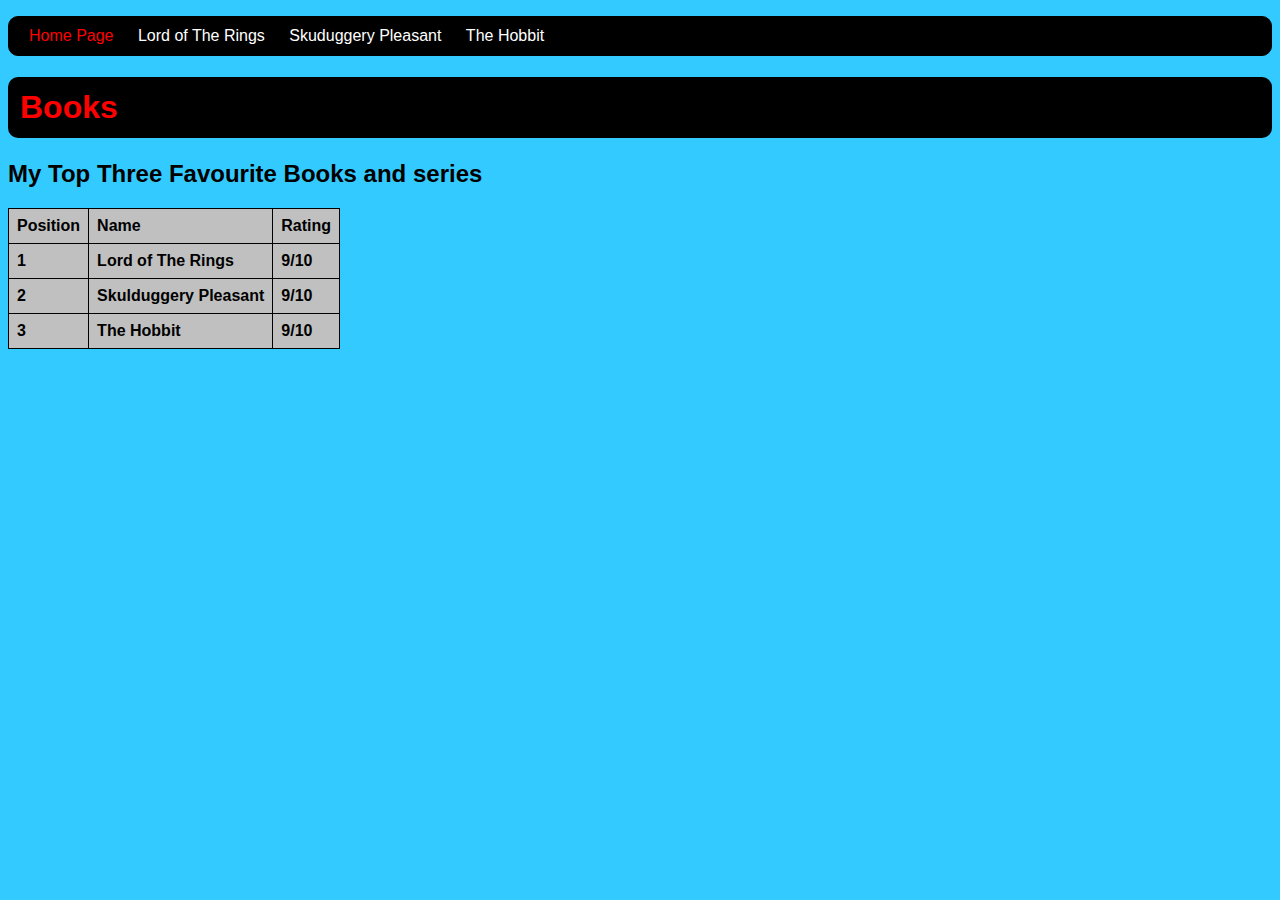
<file: books.html>
<!DOCTYPE html>
<html>
	<head>
		<title>Books</title>
		<link type="text/css" rel="stylesheet" href="https://watashiwacomix.github.io/control.css"/>
		<meta charset="utf-8"/>
	</head>
	<body>
		<ul class="menu">
<li class="selected">Home Page</li>	

<li><a href="lord of the rings.html">Lord of The Rings</a></li>
			
<li><a href="skulduggery pleasant.html">Skuduggery Pleasant</a>     </li>
			
<li><a href="the hobbit.html">The Hobbit</a></li>

			
        </ul>


		<h1>Books</h1>

	 <h2>My Top Three Favourite Books and series 
	 </h2>
		<table>
			<tr>
				<th>Position</th>
				<th>Name</th>
				<th>Rating</th>
			</tr>
            <tr>
				<th>1</th>
				<th>Lord of The Rings</th>
				<th>9/10</th>
			</tr>
		    <tr>
				<th>2</th>
				<th>Skulduggery Pleasant</th>
				<th>9/10</th>
			</tr>
            <tr>
				<th>3</th>
				<th>The Hobbit</th>
				<th>9/10</th>
			</tr>
		</table>
	</body>
</html>
</file>
